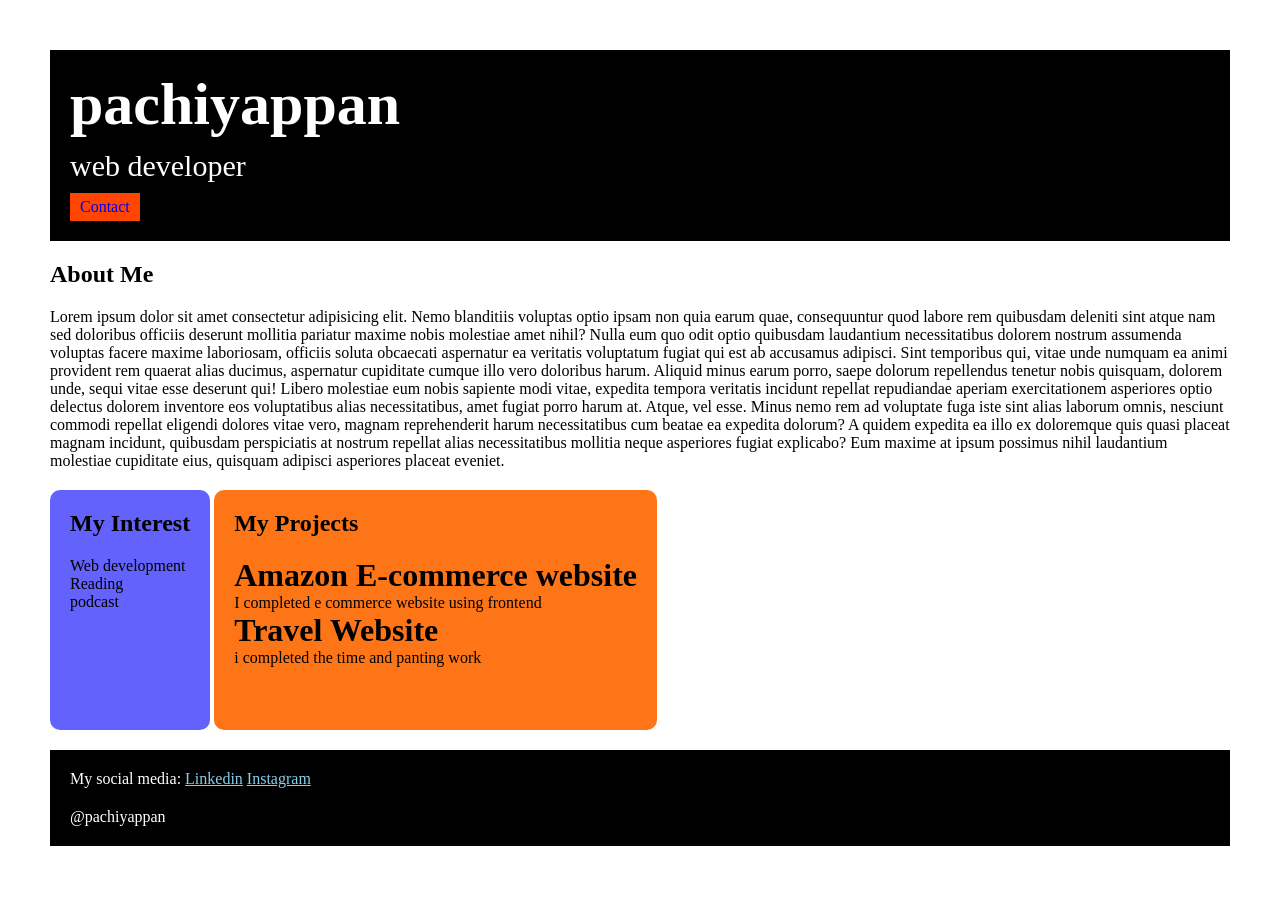
<file: index.html>
<!DOCTYPE html>
<html lang="en">
<head>
    <meta charset="UTF-8">
    <meta name="viewport" content="width=device-width, initial-scale=1.0">
    <link rel="icon" href="vijay.jpg">
    <link rel="stylesheet" href="style.css">
    <link rel="preconnect" href="https://fonts.googleapis.com">
<link rel="preconnect" href="https://fonts.gstatic.com" crossorigin>
    <title>Document</title>
    <style>
        
        div{
          display: row;  
          justify-content: center;
          align-items: center;
            
        }
    </style>
</head>
<body>

     <div class="container">


    <div class="section-one">
    <h1 class="section-one_name">pachiyappan</h1>
    <p class="section-one_role">web  developer</p>
    <a href="contact.html" class="section-one_contact">Contact</a>
    
    </div>
    <div class="section-two">
    <h2 class="section-two_title"> About Me </h2>

    <p class="section-two_desc">Lorem ipsum dolor sit amet consectetur adipisicing elit. Nemo blanditiis voluptas optio
         ipsam non quia earum quae, consequuntur quod labore rem quibusdam deleniti sint atque
          nam sed doloribus officiis deserunt mollitia pariatur maxime nobis molestiae amet
           nihil? Nulla eum quo odit optio quibusdam laudantium necessitatibus dolorem nostrum
            assumenda voluptas facere maxime laboriosam, officiis soluta obcaecati aspernatur
             ea veritatis voluptatum fugiat qui est ab accusamus adipisci. Sint temporibus qui, 
             vitae unde numquam ea animi provident rem quaerat alias ducimus, aspernatur cupiditate 
            cumque illo vero doloribus harum. Aliquid minus earum porro, saepe dolorum repellendus tenetur nobis quisquam, dolorem unde, sequi vitae esse deserunt qui! Libero molestiae eum nobis sapiente modi vitae, expedita tempora veritatis incidunt repellat repudiandae aperiam exercitationem asperiores optio delectus dolorem inventore eos voluptatibus alias necessitatibus, amet fugiat porro harum at. Atque, vel esse. Minus nemo rem ad voluptate fuga iste sint alias laborum omnis, nesciunt commodi repellat eligendi dolores vitae vero, magnam reprehenderit harum necessitatibus cum beatae ea expedita dolorum? A quidem expedita ea illo ex doloremque quis quasi placeat magnam incidunt, quibusdam perspiciatis at nostrum repellat alias necessitatibus mollitia neque asperiores fugiat explicabo? Eum maxime at ipsum possimus nihil 
        laudantium molestiae cupiditate eius, quisquam adipisci asperiores placeat eveniet.</p>
        </div>

        <div class="section-three">
       

        <h2 class="section-three_title">My Interest</h2>
           <ul class="section-three_desc">
            <li>Web development</li>
            <li>Reading</li>
            <li>podcast</li>
           </ul>

        </div>

         <div class="section-four">   

           <h2 class="section-four_title">My Projects</h2>

           <ul class="section-four_desc">
            <li><h1>Amazon E-commerce website</h1>
            <p>I completed e commerce website using frontend</p></li>

            
            <li><h1>Travel Website</h1>
                <p>i completed the time and panting work</p>
            </li>
           
        </ul>
        </div>

           


           

           
           <div class="section-five">
        <p class="section-five_title">My social media:
            <a href="https://in.linkedin.com">Linkedin</a> 
            <a href="https://www.instagram.com/">Instagram</a>
        </p>

        <p class="section-five_desc"> @pachiyappan</p>

        </div>

    
    </div>
    </body>

</html>
</file>
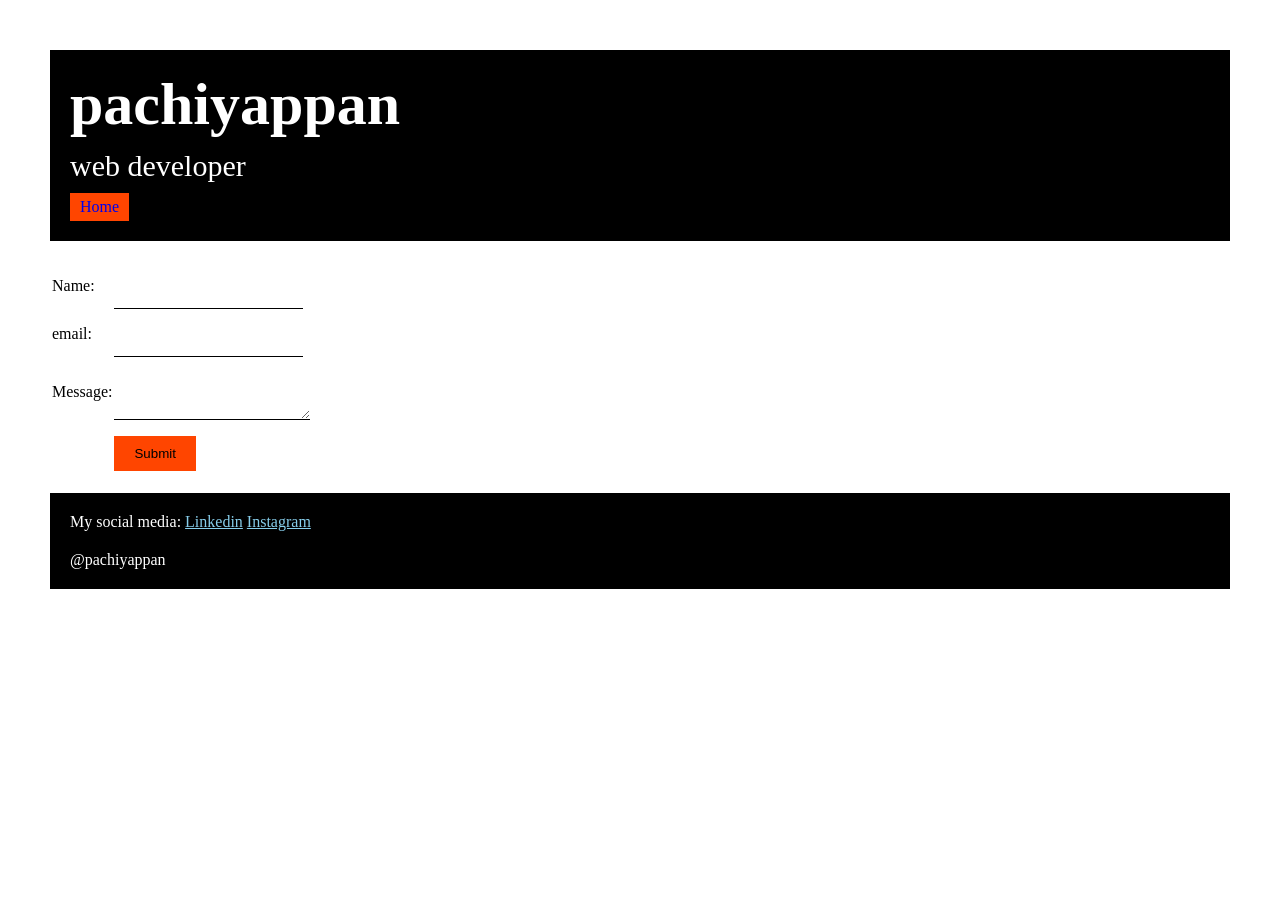
<file: contact.html>
<!DOCTYPE html>
<html lang="en">

<head>
    <meta charset="UTF-8">
    <meta name="viewport" content="width=device-width, initial-scale=1.0">
    <title>Document</title>

    <link rel="stylesheet" href="style.css">
    <link rel="preconnect" href="https://fonts.googleapis.com">
    <link rel="preconnect" href="https://fonts.gstatic.com" crossorigin>
    </head>


    <div class="container">
    <div class="section-one">
    <h1 class="section-one_name">pachiyappan</h1>
    <p class="section-one_role">web  developer</p>
    <a href="index.html" class="section-one_contact">Home</a>
    
    </div>

    <div class="contact-form">
    <form>
        <table>
            <tr>
                <td>Name:</td>
                <td >
                    <input class="contact-name_input" type="name">
                </td>
            </tr>
            <tr>
                <td>email:</td>
                <td >
                    <input class="contact-email_input" type="email">
                </td>
            </tr>
            <tr>
                <td>Message:</td>
                <td>
                    <textarea class="contact-textarea"></textarea>
                </td>

            </tr>
            <tr>
                <td></td>
                <td>
                    <input class="contact-submit_input" type="submit">
                </td>
            </tr>
        </table>
    </form>
    </div>
  
           <div class="section-five">
        <p class="section-five_title">My social media:
            <a href="https://in.linkedin.com">Linkedin</a> 
            <a href="https://www.instagram.com/">Instagram</a>
        </p>

        <p class="section-five_desc"> @pachiyappan</p>

        </div>
    </div>
    </body>

</html>
</file>
<file: style.css>
* {
    padding: 0px;
    margin: 0px;
}

body {

    font-family: "Young Serif", serif;

}


.container {
    padding: 50px;
}

.section-one {
    background-color: black;
    color: white;
    padding: 20px;
}

.section-one_contact {
    background-color: orangered;
    padding-left: 10px;
    padding-right: 10px;
    padding-bottom: 5px;
    padding-top: 5px;
    text-decoration: none;
    display: inline-block;
    margin-top: 10px;
}

.section-one_name {
    font-size: 60px;
}

.section-one_role {
    font-size: 30px;
    margin-top: 10px;
}

.section-two,
.section-three,
.section-four,
.section-five {
    margin-top: 20px;
}

.section-two_desc,
.section-three_desc,
.section-four_desc,
.section-five_desc {
    margin-top: 20px;
}

.section-five {
    background-color: black;
    color: white;
    padding: 20px;
}

.section-three li {
    list-style: none;
}

.section-four_desc li {
    list-style: none;
}

.section-five a {
    color: skyblue;
}

.section-three {
    background-color: #6462FD;
    color: black;
    padding: 20px;
    display: inline-block;
    height: 200px;
    border-radius: 10px;
    vertical-align: top;
}

.section-four {
    background-color: #FE7517;
    color: black;
    padding: 20px;
    height: 200px;
    border-radius: 10px;
    display: inline-block;
    vertical-align: top;
}

.contact-form {
    margin-top: 20px;
}

.contact-name_input,
.contact-email_input,
.contact-textarea,
.contact-submit_input {
    margin-top: 10px;
}

.contact-name_input,
.contact-email_input
{
    border: none;
    padding: 10px;
    border-bottom: solid black 1px;

}

.contact-textarea{
    border: none;
    border-bottom: solid black 1px;
    padding: 10px;
}

.contact-submit_input{
    padding-top: 10px;
    padding-bottom: 10px;
    padding-left: 20px;
    padding-right: 20px;
    background-color: orangered;
    color: black;
    border: none;
}
</file>
